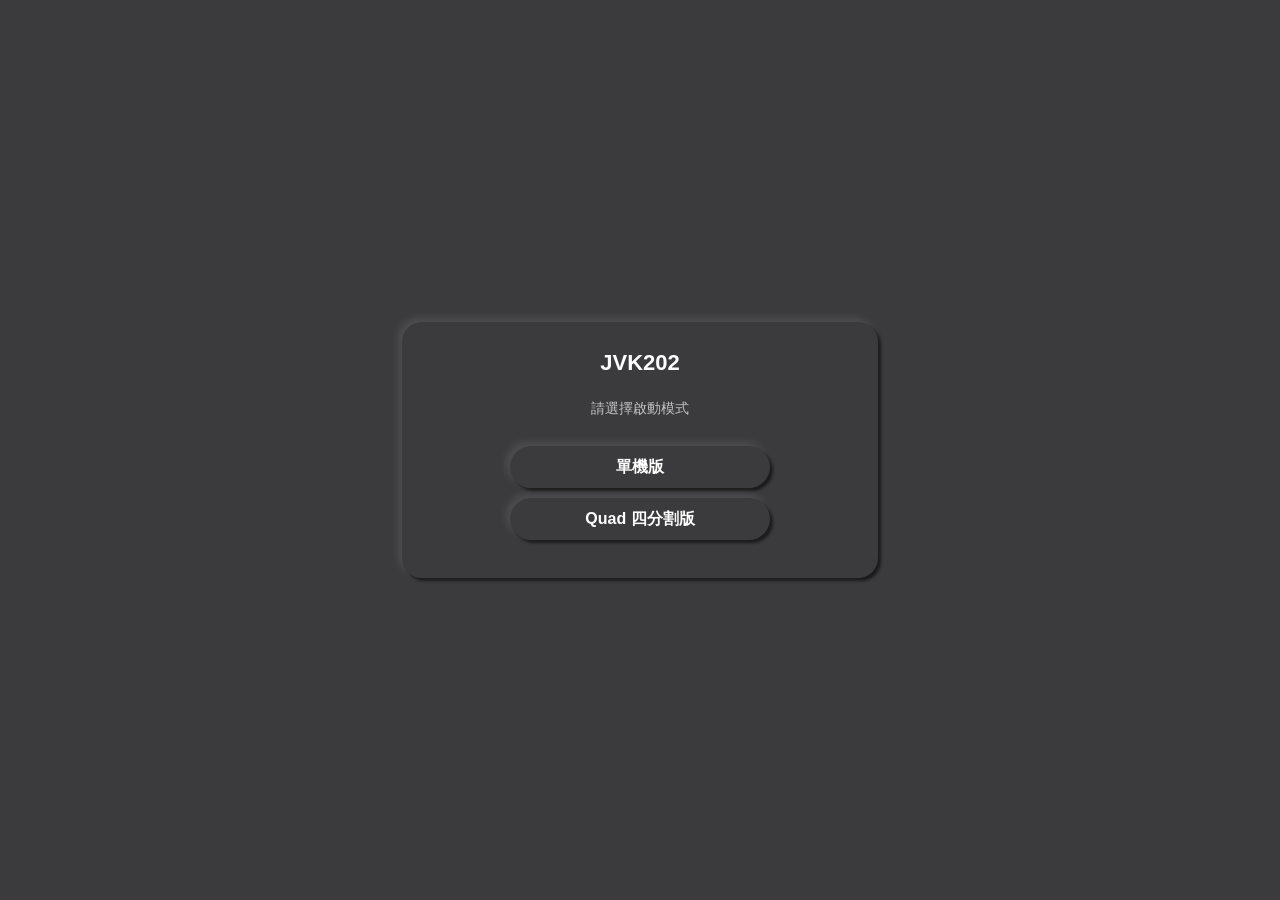
<file: index.html>
<!DOCTYPE html>
<html lang="zh-TW">
<head>
    <meta charset="UTF-8">
    <title>JVK202 Mode Select</title>

    <script src="dictionary.js"></script>
    <script src="settingsStorage.js"></script>
    <script src="commonUi.js"></script>
    <script>
        window.KVIM_UI.applyInitialRootSettings({
            defaultLang: "zh-TW",
            defaultTheme: "dark"
        });
    </script>

    <link rel="stylesheet" href="./common.css">

    <style>
        html, body {
            margin: 0;
            width: 100vw;
            height: 100vh;
            background: var(--bg-color);
            color: var(--text-color);
            font-family: sans-serif;
            overflow: hidden;
        }

        .mode-root {
            width: 100%;
            height: 100%;
            display: flex;
            align-items: center;
            justify-content: center;
        }

        .mode-panel {
            width: 420px;
            padding: 28px;
            border-radius: 20px;
            background: var(--bg-topbar);
            box-shadow:
                -4px -4px 8px var(--title-shadow-hi),
                3px 3px 3px var(--title-shadow-lo);
            text-align: center;
        }

        .mode-title {
            font-size: 22px;
            font-weight: bold;
            margin-bottom: 24px;
        }

        .mode-subtitle {
            font-size: 14px;
            opacity: 0.7;
            margin-bottom: 28px;
        }

        .mode-button {
            width: 260px;
            height: 42px;
            margin: 10px auto;
            display: flex;
            align-items: center;
            justify-content: center;
            border: 0;
            border-radius: 999px;
            background: var(--bg-topbar);
            color: var(--text-color);
            font-size: 16px;
            font-weight: bold;
            cursor: pointer;
            box-shadow:
                -4px -4px 8px var(--title-shadow-hi),
                3px 3px 3px var(--title-shadow-lo);
        }

        .mode-button:hover {
            background: var(--btn-bg-hover);
        }

        .mode-button:active {
            transform: translateY(1px);
        }
    </style>
</head>

<body>
    <div class="mode-root">
        <div class="mode-panel">
            <div class="mode-title">JVK202</div>
            <div class="mode-subtitle" data-i18n="mode.subtitle">請選擇啟動模式</div>

            <button class="mode-button" id="btn-single" data-i18n="mode.single">
                單機版
            </button>

            <button class="mode-button" id="btn-quad" data-i18n="mode.quad">
                Quad 四分割版
            </button>
        </div>
    </div>

    <script>
        window.KVIM_UI.applyI18N(window.KVIM_UI.currentLang, {
            save: false
        });

        window.KVIM_UI.applyTheme(window.KVIM_UI.currentTheme, {
            save: false
        });

        document.getElementById("btn-single").addEventListener("click", async () => {
            if (window.electronSerial)
                await window.electronAppMode.openMode("single");
            else
                window.location.href = "https://chingoliu.github.io/webkvm-quad/index1.html";
        });

        document.getElementById("btn-quad").addEventListener("click", async () => {
            if (window.electronSerial)
                await window.electronAppMode.openMode("quad");
            else
                window.location.href = "https://chingoliu.github.io/webkvm-quad/index4.html";
        });
    </script>
</body>
</html>
</file>
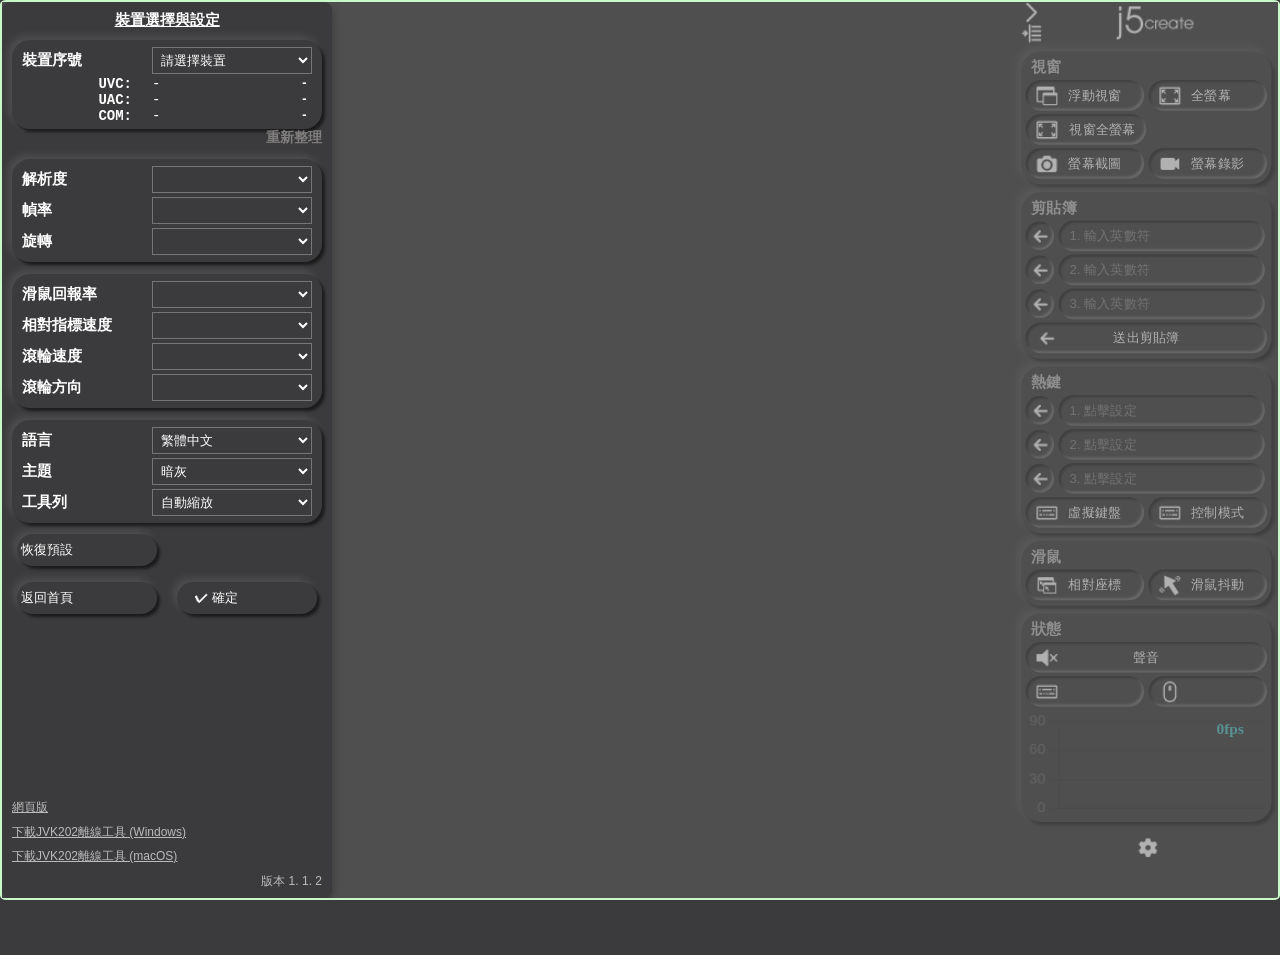
<file: index1.html>
<!DOCTYPE html>
<html>
<head>
    <meta charset="UTF-8">
    <title>j5create Remote Control</title>
    <link rel="icon" type="image/png" href="favicon.png?v=124">
    
    <script src="dictionary.js"></script>
    <script src="settingsStorage.js"></script>
    <script src="commonUi.js"></script>
    <script>
        window.KVIM_UI.applyInitialRootSettings({
            defaultLang: "zh-TW",
            defaultTheme: "dark"
        });
    </script>

    <link rel="stylesheet" href="./common.css">

    <script src="chart.js"></script>
    <script type="module" src="index1.o.js"></script>

    <style>
        /* 1. 所有元素拿掉 focus outline */
        *:focus {
            outline: none !important;
        }

        /* 2. 有些瀏覽器會在 :focus-visible 畫框，一併關掉 */
        *:focus-visible {
            outline: none !important;
        }

        /* 3. Firefox 早期對 button/input 的內部虛線框 */
        button::-moz-focus-inner,
        input::-moz-focus-inner {
            border: 0;
        }

        html {
            background: var(--bg-topbar);
        }

        body {
            background: var(--bg-topbar);
            font-family: sans-serif;
            font-size: 14px; /* 全站文字預設 14px */
            width: 100%;
            height: 100vh;
            margin: 0; /* 關掉瀏覽器預設的 8px 外距 */
            padding: 0; /* 若想保險可以一起歸零 */
            box-sizing: border-box;
            overflow: hidden; /* 禁止出現 scroll bar */
            color: var(--text-color);
        }

            body.fixed-height {
                overflow-y: auto;
            }

        button {
            color: var(--text-color);
        }

        .div-main {
            display: flex;
            height: calc(var(--vh, 1vh) * 100 - 4px);
            border: 2px solid rgb(200,250,200);
            border-radius: 0.5%;
            background: var(--bg-color);
        }

        .top-bar-wrapper {
            display: flex;
            flex-shrink: 0; /* 不要被擠壓 */
            justify-content: flex-end; /* 靠右對齊 */
            width: auto;
            margin-left: 3px;
        }

        .top-bar {
            display: flex;
            align-items: stretch; /* 垂直置中 */
            gap: 1px; /* 按鈕之間留間距 */
            flex-direction: column;
            width: 228px; /* 固定寬度 */
            height: 800px;
            transition: width 0.6s ease; /* 收起/展開有動畫 */
            background: var(--bg-topbar);
            transform-origin: right top; /* 右上角作為縮放基準 */
            overflow: visible;
            padding-left: 6px;
            padding-right: 6px;
        }

            .top-bar.fixed-height {
                margin-right: 10px;
            }

            .top-bar.collapsed {
                width: 100px; /* 收起時只留一個按鈕 */
            }

            .top-bar.hidden {
                width: 0px;
                overflow: hidden;
                padding: 0px;
            }

            .top-bar h2 {
                text-align: center;
                align-items: center;
                align-content: center;
                font-size: 1.6em;
                width: 210px;
                height: 38px;
                transition: width 0.6s ease; /* 收起/展開有動畫 */
                margin: 0px;
                font-family: "Noto Sans TC", "Microsoft JhengHei", Arial, sans-serif;
            }

            .top-bar.collapsed h2 {
                width: 70px; /* 收起狀態 */
                height: 38px;
                overflow: hidden;
                white-space: nowrap;
                text-overflow: ellipsis;
            }

            .top-bar div {
                display: flex;
                width: 220px;
                white-space: nowrap;
                transition: width 0.6s ease; /* 收起/展開有動畫 */
                gap:0px 4px;
            }

            .top-bar button {
                /* 這裡放你要的效果 */
                white-space: nowrap;
                border: 0px solid rgba(0,0,0,0.2);
                padding: 0px;
                cursor: pointer;
                background: var(--bg-topbar);
            }

                .top-bar button:hover {
                    /* background-color: #ffc8a5; */
                }

                .top-bar button:active {
                    /* background-color: #ffa770; /* 顏色更深 */
                    transform: translateY(1px); /* 按下去往下移 */
                    /* box-shadow: inset 0 2px 4px rgba(0,0,0,0.2); /* 壓下去的陰影 */
                }

            .top-bar .small_button {
                display: inline-flex;
                width: 19px;
                white-space: nowrap;
                flex-direction: column;
            }

            .top-bar.collapsed .small_button {
                width: 19px;
            }

            .top-bar .logo_div {
                width: 210px; /* 你要的顯示框大小 */
                align-items: center;
                justify-content: center;
            }

            .top-bar.collapsed .logo_div {
                width: 70px;
            }

            .top-bar .title1-box {
                display: flex;
                flex-direction: column; /* 標題一行、下面一行行排 */
                padding: 2px 4px 2px 4px;
                width: 220px;
                margin-top: 6px;
                border-radius: 18px; /* 圓角大小可調 */
                background: var(--bg-topbar);
                /* 關鍵：兩個「外陰影」，右下暗、左上亮 → 凸起 */
                box-shadow: -4px -4px 8px var(--title-shadow-hi), /* 左上白光 */
                            3px 3px 3px var(--title-shadow-lo); /* 右下陰影 */
                transition: box-shadow 0.15s ease, background 0.15s ease, transform 0.1s ease, width 0.6s ease;
            }

            .top-bar.collapsed .title1-box {
                width: 92px;
            }

            .top-bar .title1 {
                width: 220px;
                height: 24px;
                line-height: 24px;
                text-align: left;
                margin-top: 0px;
                margin-left: 5px;
                color: var(--title-text-color);
                font-weight: bold;
            }

            .top-bar.collapsed .title1 {
                width: 92px; /* 跟 topbar 收起寬度一致 */
                white-space: nowrap;
                overflow: hidden;
                text-overflow: ellipsis;
            }

            .top-bar .fps-chart-wrapper {
                position: relative; /* 讓裡面的 absolute 以這個當座標 */
                width: 220px !important; /* 依 chart 寬高 */
                height: 100px;
            }

            .top-bar .chart1 {
                width: 100% !important;
                height: 100% !important;
                opacity: 1;
                transition: opacity 0.6s ease;
            }

            .top-bar.collapsed .chart1 {
                opacity: 0;
                pointer-events: none;
            }

            .top-bar .span_chartlabel {
                position: absolute;
                top: 6px;
                right: 6px;
                width: 40px;
                height: 24px;
                line-height: 24px;
                display: inline-block;
                align-items: center;
                pointer-events: none;
                transition: transform 0.6s ease;
                color: rgb(75, 192, 192);
                font-family: Consolas;
                font-weight: bold;
            }

            .top-bar.collapsed .span_chartlabel {
                width: 50px; /* 跟 topbar 收起寬度一致 */
                white-space: nowrap;
                overflow: hidden;
                text-overflow: ellipsis;
                transform: translateX(-160px);
            }

        .div_icon {
            width: 19px;
            height: 19px;
            vertical-align: middle;
        }

        /* 送出箭頭按鈕 */
        .sendButton {
            margin: 1px 0px 0px 0px;
            align-items: center;
            justify-content: center;
            border-radius: 999px;
            box-shadow: inset 2px 2px 2px var(--btn-shadow-hi), inset -2px -2px 2px var(--btn-shadow-lo);
            width: 26px;
            height: 26px;
            line-height: 24px;
            text-align: center;
            position: relative; /* 🔸 讓 ::before 能相對定位 */
            overflow: visible; /* 環可以畫在外面一點 */
        }

            /* hover 一樣保留 */
            .sendButton:hover {
                background: var(--btn-bg-hover);
            }

            /* repeat 模式時維持你原本的 active 視覺 */
            .sendButton.active {
                box-shadow: 0 0 0 2px rgba(255, 143, 73, 0.6);
            }

        /* 定義可動畫的角度變數 */
        @property --charge-angle {
            syntax: '<angle>';
            inherits: false;
            initial-value: 0deg;
        }

        /* 外圈「進度環」 */
        .sendButton::before {
            content: "";
            position: absolute;
            inset: -1px; /* 比按鈕大一圈 */
            border-radius: 999px;
            pointer-events: none;
            opacity: 0;
            /* 用 conic-gradient 畫出一段圓環，再用 mask 中空中間 */
            background: conic-gradient( var(--btn-accent, #ff8f49) 0deg var(--charge-angle), transparent var(--charge-angle) 360deg );
            -webkit-mask: radial-gradient( farthest-side, transparent calc(100% - 2px), #000 calc(100% - 1px) );
            mask: radial-gradient( farthest-side, transparent calc(100% - 2px), #000 calc(100% - 1px) );
            transition: opacity 0.15s ease;
        }

        /* 按住 3 秒充能動畫 */
        .sendButton.charging::before {
            opacity: 1;
            animation: hotkey-charge 2s linear forwards;
        }

        /* 充能角度從 0 → 360 度 */
        @keyframes hotkey-charge {
            from {
                --charge-angle: 0deg;
            }

            to {
                --charge-angle: 360deg;
            }
        }

        /* 為了將textbox做成膠囊外觀 */
        .top_div_input {
            display: inline-flex;
            margin: 0px 0px 3px 0px;
            align-items: center;
            justify-content: flex-start;
            gap: 6px;
            width: 188px !important;
            height: 28px !important;
            border-radius: 999px;
            background: var(--bg-topbar);
            box-shadow: inset 2px 2px 2px var(--btn-shadow-hi), inset -2px -2px 2px var(--btn-shadow-lo);
            color: var(--text-color);
            font-size: 12px;
            cursor: pointer;
            transition: box-shadow 0.15s ease, background 0.15s ease, transform 0.1s ease;
        }

            .top_div_input .btn-input {
                width: 140px;
                height: 28px;
                margin-left: 10px;
                border: none;
                background: transparent; /* 用按鈕的底色 */
                outline: none; /* 聚焦時不要藍框 */
                font-size: 12px;
                color: var(--text-color);
                padding: 0; /* 把預設內距拿掉 */
                transition: width 0.6s ease; /* 收起/展開有動畫 */
            }

                /* placeholder 顏色淡一點 */
                .top_div_input .btn-input::placeholder {
                    color: var(--text-color-placeholder);
                }

        .collapsed .top_div_input {
            width: 60px !important;
        }

            .collapsed .top_div_input .btn-input {
                width: 40px;
            }

        /* 動畫按鈕 小 */
        .toggleable-btn {
            display: inline-flex;
            margin: 0px 0px 3px 0px;
            align-items: center;
            justify-content: center;
            gap: 6px;
            width: 110px;
            height: 28px;
            border-radius: 999px;
            border: 1px solid #E3E5F0;
            background: var(--bg-topbar);
            box-shadow: inset 2px 2px 2px var(--btn-shadow-hi), inset -2px -2px 2px var(--btn-shadow-lo);
            color: var(--btn-text-color);
            font-size: 12px;
            cursor: pointer;
            transition: box-shadow 0.15s ease, background 0.15s ease, transform 0.1s ease, width 0.6s ease;
            position: relative; /* 讓圖示用絕對定位 */
        }

            .toggleable-btn.active {
                box-shadow: inset 0 0 0 2px var(--btn-active-border); /* ← 這一層是「1px 邊框」 */
            }

                .toggleable-btn.active:hover {
                    box-shadow: inset 0 0 0 2px var(--btn-active-border); /* ← 這一層是「1px 邊框」 */
                    background: var(--btn-bg-hover); /* 或者換成你想要的 active-hover 顏色 */
                }

            .toggleable-btn:hover {
                background: var(--btn-bg-hover);
            }

            .toggleable-btn .btn-icon {
                position: absolute;
                left: 10px;
                display: flex;
                justify-content: center;
            }

            .toggleable-btn .btn-text {
                flex: none;
                text-align: left;
                transition: transform 0.6s ease, opacity 0.5s ease;
                opacity: 1;
                width: 60px;
                margin-left: 30px;
                white-space: pre-line;
                line-height: 13px;
            }

        .collapsed .toggleable-btn {
            width: 44px;
        }

            .collapsed .toggleable-btn .btn-icon {
                left: 13px;
            }

            .collapsed .toggleable-btn .btn-text {
                transform: scaleX(0);
                opacity: 0;
            }

        /* 特殊處理為了相對座標按鈕 */
        #lockMouse-btn.active:hover {
            box-shadow: inset 0 0 0 2px var(--btn-active-border); /* ← 這一層是「1px 邊框」 */
            background: var(--bg-topbar) !important;
        }

        /* 動畫按鈕 小 無按鈕功能*/
        .toggleable-btnN {
            display: inline-flex;
            margin: 0px 0px 3px 0px;
            align-items: center;
            gap: 6px;
            width: 110px;
            height: 28px;
            border-radius: 999px;
            border: 1px solid #E3E5F0;
            background: var(--bg-topbar);
            box-shadow: inset 2px 2px 2px var(--btn-shadow-hi), inset -2px -2px 2px var(--btn-shadow-lo);
            color: var(--btn-text-color);
            font-size: 12px;
            cursor: pointer;
            transition: box-shadow 0.15s ease, background 0.15s ease, transform 0.1s ease, width 0.6s ease;
            justify-content: space-between; /* 讓 icon 靠左、文字靠右 */
            pointer-events: none; /* 不能點擊 */
            position: relative;
        }

            .toggleable-btnN.active {
                box-shadow: inset 0 0 0 2px var(--btn-active-border); /* ← 這一層是「1px 邊框」 */
            }

            .toggleable-btnN .btn-icon {
                position: absolute;
                left: 10px;
                display: flex;
                justify-content: center;
            }

            .toggleable-btnN .btn-textN {
                flex: none;
                transform: scaleX(1);
                transform-origin: left;
                transition: transform 0.6s ease, opacity 0.5s ease;
                opacity: 1;
                width: 70px;
                margin-left: 30px;
                color: var(--btn-active-border);
            }

                .toggleable-btnN .btn-textN.active {
                    color: var(--btn-active-border);
                    font-weight: bold;
                }

        .collapsed .toggleable-btnN {
            width: 44px;
        }

            .collapsed .toggleable-btnN .btn-icon {
                left: 13px;
            }

            .collapsed .toggleable-btnN .btn-textN {
                transform: scaleX(0);
                opacity: 0;
            }

        /* 動畫按鈕 大 */
        .toggleable-btnB {
            display: inline-flex;
            margin: 0px 0px 3px 0px;
            align-items: center;
            justify-content: center;
            gap: 6px;
            width: 220px;
            height: 28px;
            border-radius: 999px;
            border: 1px solid #E3E5F0;
            background: var(--bg-topbar);
            box-shadow: inset 2px 2px 2px var(--btn-shadow-hi), inset -2px -2px 2px var(--btn-shadow-lo);
            color: var(--btn-text-color);
            font-size: 12px;
            cursor: pointer;
            transition: box-shadow 0.15s ease, background 0.15s ease, transform 0.1s ease, width 0.6s ease;
            position: relative; /* 讓圖示用絕對定位 */
        }

            .toggleable-btnB.active {
                box-shadow: inset 0 0 0 2px var(--btn-active-border); /* ← 這一層是「1px 邊框」 */
            }

                .toggleable-btnB.active:hover {
                    box-shadow: inset 0 0 0 2px var(--btn-active-border); /* ← 這一層是「1px 邊框」 */
                    background: var(--btn-bg-hover); /* 或者換成你想要的 active-hover 顏色 */
                }

            .toggleable-btnB:hover {
                background: var(--btn-bg-hover);
            }

            .toggleable-btnB .btn-icon {
                position: absolute;
                left: 10px;
                display: flex;
                justify-content: center;
            }

            .toggleable-btnB .btn-text {
                flex: none;
                text-align: center;
                transition: transform 0.6s ease, opacity 0.5s ease;
                opacity: 1;
            }

        .collapsed .toggleable-btnB {
            width: 92px;
        }

            .collapsed .toggleable-btnB .btn-icon {
                left: 36px;
            }

            .collapsed .toggleable-btnB .btn-text {
                transform: scaleX(0);
                opacity: 0;
            }

        /* Video */
        .video-parent {
            flex: 1;
            background: var(--bg-color);
            min-width: 0;
        }

        video {
            border: 0px solid black;
            transition: all 0.3s ease;
        }

        /* 全螢幕樣式 */
        .video-wrap {
            position: relative;
            display: inline-block;
            width: 100%;
            height: 100%;
            background: var(--bg-color);
        }

            .video-wrap:fullscreen,
            .video-wrap:-webkit-full-screen {
                margin: 0;
                display: flex;
                position: relative;
                
                background: var(--bg-color);
                align-items: start;
            }

            .video-wrap:fullscreen #stream,
            .video-wrap:-webkit-full-screen #stream {
                position: relative;
                top: 50%;
                left: 50%;
                margin: 0 !important;
                display: block;
                max-width: none;
                max-height: none;
                transform-origin: center center;
                transform: translate(-50%, -50%) rotate(0deg) !important;
            }

            .video-wrap:fullscreen #stream.rot0,
            .video-wrap:-webkit-full-screen #stream.rot0 {
                transform: translate(-50%, -50%) rotate(0deg) !important;
            }

            .video-wrap:fullscreen #stream.rot90,
            .video-wrap:-webkit-full-screen #stream.rot90 {
                transform: translate(-50%, -50%) rotate(90deg) !important;
            }

            .video-wrap:fullscreen #stream.rot180,
            .video-wrap:-webkit-full-screen #stream.rot180 {
                transform: translate(-50%, -50%) rotate(180deg) !important;
            }

            .video-wrap:fullscreen #stream.rot270,
            .video-wrap:-webkit-full-screen #stream.rot270 {
                transform: translate(-50%, -50%) rotate(270deg) !important;
            }

        #stream { 
            transform-origin: top left;
            transform: rotate(0deg) !important;
        }
        
        #stream.rot0 {
            transform-origin: top left;
            transform: rotate(0deg) !important;
        }

        #stream.rot90 {
            transform-origin: top left;
            transform: rotate(90deg) translateY(-100%)!important;
        }

        #stream.rot180 {
            transform-origin: top left;
            transform: rotate(180deg) translate(-100%, -100%)!important;
        }

        #stream.rot270 {
            transform-origin: top left;
            transform: rotate(270deg) translateX(-100%) !important;
        }

        /* 紅點閃爍動畫 */
        .record-dot {
            display: flex;
            width: 10px;
            height: 10px;
            margin-left: 3px;
            border-radius: 50%;
            background-color: red;
            animation: blink 1s infinite;
        }

        @keyframes blink {
            0%, 50%, 100% {
                opacity: 1;
            }

            25%, 75% {
                opacity: 0;
            }
        }

        /* 鍵盤區塊 */
        .keyboard-wrapper {
            position: absolute;
            left: 0;
            top: var(--video-visual-h, 0px);
            transform: translateY(100%);   /* 預設藏在下方 */
            opacity: 0;

            display: flex;
            width: auto;
            height: auto;
            overflow: hidden;
            justify-content: center;
            background: var(--keyboard-bg);
            box-shadow: 0 -4px 10px rgba(0,0,0,0.3);
            border: 2px solid #999;

            transition: transform 0.6s ease, opacity 0.4s ease;
            z-index: 200;
            }

            .keyboard-wrapper.show {
                transform: translateY(0);      /* 滑上來 */
                opacity: 1;
            }

        #virtualKeyboard {
            position: relative; /* 不要用 fixed */
            width: auto; /* 跟隨 video-wrap 寬度 */
            background: var(--keyboard-bg);
            padding: 0px;
            gap: 20px;
            font-family: monospace;
            display: none; /* 預設隱藏 */
            justify-content: flex-start;
            align-items: flex-start;
            transform-origin: center top; /* 從左上角縮放 */
            outline: none;
            margin-top: 3px;
        }

            #virtualKeyboard.show {
                display: flex; /* 顯示 */
            }

        .kb-block {
            display: flex;
            flex-direction: column;
            gap: 4px;
        }

        .kb-numpad {
            justify-content: center;
            flex-direction: row;
            display: flex;
            gap: 4px; /* numpad 左右兩塊之間的距離比較小 */
        }

        .vk-row {
            display: flex;
            gap: 4px;
            justify-content: flex-start;
        }

        .vk-key {
            width: 48px;
            height: 40px;
            line-height: 40px;
            text-align: center;
            border: 1px solid #aaa;
            border-radius: 4px;
            cursor: pointer;
            user-select: none;
            background: var(--bg-topbar);
            -webkit-user-select: none; /* 禁止文字選取 */
            -webkit-touch-callout: none; /* 禁止長按選單 */
        }

            .vk-key.active {
                background: var(--keyboard-bg); /* touch時模擬active效果 */
            }

            .vk-key:active {
                background: var(--keyboard-bg);
            }

        .vk-key--bigger {
            width: 60px;
            height: 35px;
            align-items: center;
            justify-content: center;
            margin-left: 10px;
            font-weight: bold;
            color: green;
        }

        /* 特殊寬度 */
        .tab {
            min-width: 69px;
        }

        .caps {
            min-width: 84px;
        }

        .bslash {
            min-width: 69px;
        }

        .bspace {
            min-width: 90px;
        }

        .alt {
            min-width: 60px;
        }

        .space {
            min-width: 312px;
        }

        .shiftL {
            min-width: 116px;
        }

        .shiftR {
            min-width: 130px;
        }

        .enterL {
            min-width: 108px;
        }

        .num0 {
            min-width: 102px;
        }

        .enterR {
            min-height: 86px;
        }

        /* --- keyboard LEDs --- */
        .kbd-led {
            display: flex;
            align-items: center;
            gap: 2px;
            border-radius: 8px;
            background: var(--bg-topbar);
            border: 1px solid #e5e7eb;
            line-height: 40px;
            padding: 0px 10px;
        }

            .kbd-led .lamp {
                width: 10px;
                height: 10px;
                border-radius: 50%;
                display: inline-block;
                background: #c7cbd1; /* off: 淡灰 */
                box-shadow: inset 0 0 0 1px rgba(0,0,0,.08);
            }

                .kbd-led .lamp.on {
                    background: #1ec97f; /* on: 綠 */
                    box-shadow: 0 0 6px rgba(30,201,127,.6);
                }

            .kbd-led .label {
                font-size: 12px;
                color: #374151;
            }
        
        /* 虛擬遙控器 */
        .remote-wrapper {
            display: flex;
            flex-direction: column;
            gap: 4px;
            padding: 0px;
            background: #000;
            border: 2px solid #999;
            border-radius: 8px;
        }

        .remote-row {
            display: flex;
            justify-content: center;
            gap: 4px;
        }

        .remote-btn {
            width: 48px;
            height: 40px;
            line-height: 40px;
            text-align: center;
            background: var(--bg-topbar);
            border: 1px solid #aaa;
            border-radius: 6px;
            cursor: pointer;
            user-select: none;
        }
            .remote-btn:active {
                background: var(--keyboard-bg);
            }

        /* 懸浮按鈕 */
        .floating-btn {
            position: fixed;
            right: 0px;
            top: 40px;
            width: 40px;
            height: 40px;
            border: none;
            display: none; /* 預設隱藏 */
            justify-content: center;
            align-items: center;
            cursor: grab;
            z-index: 99999;
            user-select: none; /* 拖曳時避免選到文字 */
            background: rgba(0,0,0,0.5);
            opacity: 0.2;
        }

            .floating-btn:active {
                cursor: grabbing;
                background: rgba(0,0,0,0.6);
            }

            .floating-btn:hover {
                opacity: 0.6; /* 滑過去變全不透明 */
            }

            .floating-btn img.div_icon {
                display: block; /* 避免 inline 元素造成小縫隙 */
                pointer-events: none; /* 點擊只算在 button，不會打到 img */
            }

        /* 設定頁 */
        .serial-setting-modal {
            display: none;
            position: fixed;
            z-index: 1000;
            left: 2px;
            top: 2px;
            width: calc(100% - 4px);
            height: calc(100% - 4px);
            background: var(--modal-alpha-bg);
            overflow-x: auto;
            overflow-y: auto;
        }

        .serial-setting-content {
            background: var(--bg-topbar);
            border-radius: 8px;
            box-shadow: 0 4px 10px rgba(0,0,0,0.3);
            text-align: center;
            width: auto;
            padding: 0px 10px 0px 10px;
            box-sizing: border-box;
            overflow-x: auto;
            overflow-y: auto;
            display: flex;
            flex-direction: column;
            min-width: 330px;
        }
            .serial-setting-content h3 {
                text-align: center; /* 標題繼續置中 */
                margin-top: 10px;
                margin-bottom: 0px;
                font-size: 15px !important;
                text-decoration: underline;
                height: 16px;
                display: flex;
                align-items: center;
                justify-content: center;
            }

            .serial-setting-content button {
                display: inline-flex;
                flex-direction: column; /* 標題一行、下面一行行排 */
                padding: 2px 4px 2px 4px;
                width: 140px;
                height: 32px;
                justify-content: center;
                margin-top: 6px;
                border-radius: 18px; /* 圓角大小可調 */
                border: 0px;
                background: var(--bg-topbar);
                box-shadow: -4px -4px 8px var(--title-shadow-hi), 3px 3px 3px var(--title-shadow-lo);
                cursor: pointer;
                color: var(--text-color);
            }
                .serial-setting-content button:active {
                    /* background-color: #ffa770; /* 顏色更深 */
                    transform: translateY(1px); /* 按下去往下移 */
                    /* box-shadow: inset 0 2px 4px rgba(0,0,0,0.2); /* 壓下去的陰影 */
                }

            .serial-setting-content .setting-box {
                display: flex;
                flex-direction: column; /* 標題一行、下面一行行排 */
                padding: 5px 10px 5px 10px;
                width: auto;
                margin-top: 12px;
                border-radius: 18px; /* 圓角大小可調 */
                background: var(--bg-topbar);
                box-shadow: -4px -4px 8px var(--title-shadow-hi), 3px 3px 3px var(--title-shadow-lo);
                transition: box-shadow 0.15s ease, background 0.15s ease, transform 0.1s ease, width 0.6s ease;
            }

            .serial-setting-content .serial-row {
                display: grid;
                grid-template-columns: max-content 180px;
                justify-content: space-between;
                align-items: center;
                margin: 2px 0;
            }

            .serial-setting-content .text-serial-row {
                display: grid;
                grid-template-columns: max-content 160px;
                justify-content: right;
                align-items: center;
                margin: 0px 0;
                font-family: Consolas, "Courier New", monospace;
            }

            .serial-setting-content .serial-label {
                font-size: 15px !important;
                min-width: max-content;
                text-align: left;
                font-weight: bold;
            }

            .serial-setting-content .serial-input {
                flex-grow: 1;
                text-align: right;
            }

            .serial-setting-content select {
                width: 160px;
                background: var(--bg-topbar);
                color: var(--text-color);
                padding: 4px;
            }

            .serial-setting-content .serial-input-left {
                flex-grow: 1;
                text-align: left;
            }

        .serial-state {
            margin-right: 4px;
        }

        .device-status-label {
            min-width: max-content;
            padding-right: 20px;
            text-align: right;
            font-weight: bold;
            font-size: 14px !important;
        }
        
        .device-status-name {
            width: 124px;
            display: block;
            min-width: 0;
            text-align: left;
            line-height: 14px;
            overflow: hidden;
            text-overflow: ellipsis;
            white-space: nowrap;
        }

        .device-status-state {
            width: 30px;
            display: block;
            justify-self: end;
            text-align: right;
            line-height: 14px;
            font-weight: bold;
            white-space: nowrap;
            font-size: 12px !important;
        }

        .device-status-state.ok {
            color: #22c55e;
        }

        .device-status-state.fail {
            color: #ef4444;
        }

        .device-status-auth {
            display: block;
            color: #ff8f49;
            cursor: pointer;
            font-weight: bold;
            text-decoration: underline;
            text-align: right;
            line-height: 14px;
            font-size: 12px !important;
        }

        .serial-setting-content button.refresh-button {
            border: 0;
            background: transparent;
            box-shadow: none;
            padding: 0px;
            height: 20px;
            color: #807e7d;
            font-size: 14px;
            font-weight: bold;
            cursor: pointer;
            white-space: nowrap;
            margin: 0px;
            width: auto;
            align-self: flex-end;
        }

        .serial-setting-content button.refresh-button:hover {
            opacity: 0.85;
        }

        .serial-setting-content button.refresh-button:active {
            transform: translateY(1px);
        }

        /* === Hotkey Recording Modal === */
        .hotkey-mask {
            position: absolute;
            top: 2px;
            left: 2px;
            width: 100%;
            height: 500px;
            background: rgba(0,0,0,0.7);
            display: none;
            justify-content: center;
            align-items: center;
            z-index: 8000; /* 高於 video, 低於 keyboard */
        }

            .hotkey-mask.show {
                display: flex;
            }

        .hotkey-mask-text {
            color: #FF0000;
            font-size: 32px;
            font-weight: bold;
            text-shadow: 0 0 8px rgba(0,0,0,0.5);
        }

        .hotkey-mask2 {
            position: absolute;
            bottom: 2px;
            right: 2px;
            width: 100px;
            height: 100px;
            background: rgba(0,0,0,0.7);
            display: none;
            justify-content: center;
            align-items: center;
            z-index: 8000; /* 高於 video, 低於 keyboard */
        }

            .hotkey-mask2.show {
                display: flex;
            }
    </style>
</head>

<body>
    <div id="id_div_main" class="div-main">
        <div id="id_div_videoP" class="video-parent">
            <div id="videoBox" class="video-wrap">
                <audio id="id_audio" autoplay muted></audio>
                <video id="stream" style="margin-top: 0; display: block; transform: none; filter: none;" tabindex="0" autoplay playsinline>Your browser doesn't support video</video>
                <!-- 虛擬鍵盤 UI -->
                <div class="keyboard-wrapper">
                    <div id="virtualKeyboard" tabindex="0">
                        <!-- 主鍵區 -->
                        <div class="kb-block">
                            <div class="vk-row">
                                <div class="vk-key" data-code="Escape">Esc</div>
                                <div style="margin-left:48px"></div>
                                <div class="vk-key" data-code="F1">F1</div>
                                <div class="vk-key" data-code="F2">F2</div>
                                <div class="vk-key" data-code="F3">F3</div>
                                <div class="vk-key" data-code="F4">F4</div>
                                <div style="margin-left:18px"></div>
                                <div class="vk-key" data-code="F5">F5</div>
                                <div class="vk-key" data-code="F6">F6</div>
                                <div class="vk-key" data-code="F7">F7</div>
                                <div class="vk-key" data-code="F8">F8</div>
                                <div style="margin-left:18px"></div>
                                <div class="vk-key" data-code="F9">F9</div>
                                <div class="vk-key" data-code="F10">F10</div>
                                <div class="vk-key" data-code="F11">F11</div>
                                <div class="vk-key" data-code="F12">F12</div>
                            </div>
                            <div class="vk-row">
                                <div class="vk-key" data-code="Backquote">~</div>
                                <div class="vk-key" data-code="Digit1">1</div>
                                <div class="vk-key" data-code="Digit2">2</div>
                                <div class="vk-key" data-code="Digit3">3</div>
                                <div class="vk-key" data-code="Digit4">4</div>
                                <div class="vk-key" data-code="Digit5">5</div>
                                <div class="vk-key" data-code="Digit6">6</div>
                                <div class="vk-key" data-code="Digit7">7</div>
                                <div class="vk-key" data-code="Digit8">8</div>
                                <div class="vk-key" data-code="Digit9">9</div>
                                <div class="vk-key" data-code="Digit0">0</div>
                                <div class="vk-key" data-code="Minus">-</div>
                                <div class="vk-key" data-code="Equal">=</div>
                                <div class="vk-key bspace" data-code="Backspace">Backspace</div>
                            </div>
                            <div class="vk-row">
                                <div class="vk-key tab" data-code="Tab">Tab</div>
                                <div class="vk-key" data-code="KeyQ">Q</div>
                                <div class="vk-key" data-code="KeyW">W</div>
                                <div class="vk-key" data-code="KeyE">E</div>
                                <div class="vk-key" data-code="KeyR">R</div>
                                <div class="vk-key" data-code="KeyT">T</div>
                                <div class="vk-key" data-code="KeyY">Y</div>
                                <div class="vk-key" data-code="KeyU">U</div>
                                <div class="vk-key" data-code="KeyI">I</div>
                                <div class="vk-key" data-code="KeyO">O</div>
                                <div class="vk-key" data-code="KeyP">P</div>
                                <div class="vk-key" data-code="BracketLeft">[</div>
                                <div class="vk-key" data-code="BracketRight">]</div>
                                <div class="vk-key bslash" data-code="Backslash">\</div>
                            </div>
                            <div class="vk-row">
                                <div class="vk-key caps" data-code="CapsLock">Caps</div>
                                <div class="vk-key" data-code="KeyA">A</div>
                                <div class="vk-key" data-code="KeyS">S</div>
                                <div class="vk-key" data-code="KeyD">D</div>
                                <div class="vk-key" data-code="KeyF">F</div>
                                <div class="vk-key" data-code="KeyG">G</div>
                                <div class="vk-key" data-code="KeyH">H</div>
                                <div class="vk-key" data-code="KeyJ">J</div>
                                <div class="vk-key" data-code="KeyK">K</div>
                                <div class="vk-key" data-code="KeyL">L</div>
                                <div class="vk-key" data-code="Semicolon">;</div>
                                <div class="vk-key" data-code="Quote">'</div>
                                <div class="vk-key enterL" data-code="Enter">Enter</div>
                            </div>
                            <div class="vk-row">
                                <div class="vk-key shiftL" data-code="ShiftLeft">Shift</div>
                                <div class="vk-key" data-code="KeyZ">Z</div>
                                <div class="vk-key" data-code="KeyX">X</div>
                                <div class="vk-key" data-code="KeyC">C</div>
                                <div class="vk-key" data-code="KeyV">V</div>
                                <div class="vk-key" data-code="KeyB">B</div>
                                <div class="vk-key" data-code="KeyN">N</div>
                                <div class="vk-key" data-code="KeyM">M</div>
                                <div class="vk-key" data-code="Comma">,</div>
                                <div class="vk-key" data-code="Period">.</div>
                                <div class="vk-key" data-code="Slash">/</div>
                                <div class="vk-key shiftR" data-code="ShiftRight">Shift</div>
                            </div>
                            <div class="vk-row">
                                <div class="vk-key tab" data-code="ControlLeft">Ctrl</div>
                                <div class="vk-key alt" data-code="MetaLeft">Win</div>
                                <div class="vk-key alt" data-code="AltLeft">Alt</div>
                                <div class="vk-key space" data-code="Space">Space</div>
                                <div class="vk-key alt" data-code="AltRight">Alt</div>
                                <div class="vk-key alt" data-code="MetaRight">Win</div>
                                <div class="vk-key alt" data-code="ContextMenu">Menu</div>
                                <div class="vk-key tab" data-code="ControlRight">Ctrl</div>
                            </div>
                        </div>

                        <!-- 編輯鍵 + 方向鍵 -->
                        <div class="kb-block">
                            <div class="vk-row">
                                <div class="vk-key" data-code="PrintScreen">PrtSc</div>
                                <div class="vk-key" data-code="ScrollLock">ScrLk</div>
                                <div class="vk-key" data-code="Pause">Pause</div>
                            </div>
                            <div class="vk-row">
                                <div class="vk-key" data-code="Insert">Ins</div>
                                <div class="vk-key" data-code="Home">Home</div>
                                <div class="vk-key" data-code="PageUp">PgUp</div>
                            </div>
                            <div class="vk-row">
                                <div class="vk-key" data-code="Delete">Del</div>
                                <div class="vk-key" data-code="End">End</div>
                                <div class="vk-key" data-code="PageDown">PgDn</div>
                            </div>
                            <div class="vk-row">
                                <div class="vk-key" style="visibility:hidden">x</div>
                            </div>
                            <div class="vk-row">
                                <div class="vk-key" style="visibility:hidden">x</div>
                                <div class="vk-key" data-code="ArrowUp">↑</div>
                                <div class="vk-key" style="visibility:hidden">x</div>
                            </div>
                            <div class="vk-row">
                                <div class="vk-key" data-code="ArrowLeft">←</div>
                                <div class="vk-key" data-code="ArrowDown">↓</div>
                                <div class="vk-key" data-code="ArrowRight">→</div>
                            </div>
                        </div>

                        <!-- 數字小鍵盤 -->
                        <div class="kb-block">
                            <!-- 左半 numpad -->
                            <div class="kb-numpad">
                                <!-- 上半：LED 區 -->
                                <div class="kbd-led"><span class="lamp" id="led-num"></span>Num</div>
                                <div class="kbd-led"><span class="lamp" id="led-caps"></span>Caps</div>
                                <div class="kbd-led"><span class="lamp" id="led-scroll"></span>Scroll</div>
                            </div>

                            <div class="kb-numpad">
                                <div class="kb-block">
                                    <div class="vk-row">
                                        <div class="vk-key" data-code="NumLock">Num</div>
                                        <div class="vk-key" data-code="NumpadDivide">/</div>
                                        <div class="vk-key" data-code="NumpadMultiply">*</div>
                                    </div>
                                    <div class="vk-row">
                                        <div class="vk-key" data-code="Numpad7">7</div>
                                        <div class="vk-key" data-code="Numpad8">8</div>
                                        <div class="vk-key" data-code="Numpad9">9</div>
                                    </div>
                                    <div class="vk-row">
                                        <div class="vk-key" data-code="Numpad4">4</div>
                                        <div class="vk-key" data-code="Numpad5">5</div>
                                        <div class="vk-key" data-code="Numpad6">6</div>
                                    </div>
                                    <div class="vk-row">
                                        <div class="vk-key" data-code="Numpad1">1</div>
                                        <div class="vk-key" data-code="Numpad2">2</div>
                                        <div class="vk-key" data-code="Numpad3">3</div>
                                    </div>
                                    <div class="vk-row">
                                        <div class="vk-key num0" data-code="Numpad0">0</div>
                                        <div class="vk-key" data-code="NumpadDecimal">.</div>
                                    </div>
                                </div>

                                <div class="kb-block">
                                    <div class="vk-row">
                                        <div class="vk-key" data-code="NumpadSubtract">-</div>
                                    </div>
                                    <div class="vk-row">
                                        <div class="vk-key enterR" data-code="NumpadAdd">+</div>
                                    </div>
                                    <div class="vk-row">
                                        <div class="vk-key enterR" data-code="NumpadEnter">Enter</div>
                                    </div>
                                </div>
                            </div>
                        </div>

                        <div id="virtualRemote" class="remote-wrapper">
                            <div class="remote-row">
                                <div class="remote-btn" data-usage="0x30"><img data-icon-light="icon/remote_power_light.png" data-icon-dark="icon/remote_power_dark.png" alt="remote_power" class="div_icon" ></div>
                                <div class="vk-key" data-code="ArrowUp"><img data-icon-light="icon/remote_up_light.png" data-icon-dark="icon/remote_up_dark.png" alt="remote_up" class="div_icon"></div>
                                <div class="remote-btn" data-usage="0x1B6"></div>
                            </div>
                            <div class="remote-row">
                                <div class="vk-key" data-code="ArrowLeft"><img data-icon-light="icon/remote_left_light.png" data-icon-dark="icon/remote_left_dark.png" alt="remote_left" class="div_icon"></div>
                                <div class="vk-key" data-code="Enter"><img data-icon-light="icon/remote_enter_light.png" data-icon-dark="icon/remote_enter_dark.png" alt="remote_enter" class="div_icon"></div>
                                <div class="vk-key" data-code="ArrowRight"><img data-icon-light="icon/remote_right_light.png" data-icon-dark="icon/remote_right_dark.png" alt="remote_right" class="div_icon"></div>
                            </div>
                            <div class="remote-row">
                                <div class="remote-btn" data-usage="0x0008"><img data-icon-light="icon/remote_home_light.png" data-icon-dark="icon/remote_home_dark.png" alt="remote_home" class="div_icon"></div>
                                <div class="vk-key" data-code="ArrowDown"><img data-icon-light="icon/remote_down_light.png" data-icon-dark="icon/remote_down_dark.png" alt="remote_down" class="div_icon"></div>
                                <div class="remote-btn" data-usage="0x0010"><img data-icon-light="icon/remote_back_light.png" data-icon-dark="icon/remote_back_dark.png" alt="remote_back" class="div_icon"></div>
                            </div>
                            <div class="remote-row">
                                <div class="vk-key" style="visibility:hidden">x</div>
                            </div>
                            <div class="remote-row">
                                <div class="remote-btn" data-usage="0x2000"><img data-icon-light="icon/remote_previous_light.png" data-icon-dark="icon/remote_previous_dark.png" alt="remote_previous" class="div_icon"></div>
                                <div class="remote-btn" data-usage="0x0800"><img data-icon-light="icon/remote_play_light.png" data-icon-dark="icon/remote_play_dark.png" alt="remote_play" class="div_icon"></div>
                                <div class="remote-btn" data-usage="0x1000"><img data-icon-light="icon/remote_next_light.png" data-icon-dark="icon/remote_next_dark.png" alt="remote_next" class="div_icon"></div>
                            </div>
                            <div class="remote-row">
                                <div class="remote-btn" data-usage="0x0200"><img data-icon-light="icon/remote_volumeDown_light.png" data-icon-dark="icon/remote_volumeDown_dark.png" alt="remote_volumeDown" class="div_icon"></div>
                                <div class="remote-btn" data-usage="0x0400"><img data-icon-light="icon/remote_volumeMute_light.png" data-icon-dark="icon/remote_volumeMute_dark.png" alt="remote_volumeMute" class="div_icon"></div>
                                <div class="remote-btn" data-usage="0x0100"><img data-icon-light="icon/remote_volumeUp_light.png" data-icon-dark="icon/remote_volumeUp_dark.png" alt="remote_volumeUp" class="div_icon"></div>
                            </div>
                        </div>

                        <div id="id_div_hotkeyBlock" class="kb-block">
                            <div class="vk-row">
                                <div class="vk-key" style="visibility:hidden">x</div>
                            </div>
                            <div class="vk-row">
                                <div class="vk-key" style="visibility:hidden">x</div>
                            </div>
                            <div class="vk-row">
                                <div class="vk-key" style="visibility:hidden">x</div>
                            </div>
                            <div class="vk-row">
                                <div class="vk-key" style="visibility:hidden">x</div>
                            </div>
                            <div class="vk-row">
                                <div class="vk-key" style="visibility:hidden">x</div>
                            </div>
                            <div class="vk-row" style="width: 162px; justify-content: right;">
                                <button id="hotkeyCancelBtn" class="vk-key--bigger" data-code="" data-i18n="vkeyboard.cancel">取消</button>
                                <button id="hotkeyConfirmBtn" class="vk-key--bigger" data-code="" data-i18n="vkeyboard.save">儲存</button>
                            </div>
                        </div>
                    </div>
                    <!-- 虛擬鍵盤 UI end-->
                </div>
            </div>
        </div>

        <div class="top-bar-wrapper">
            <div id="t-b" class="top-bar">
                <!-- ==========LOGO========== -->
                <div>
                    <div class="small_button">
                        <button id="id_button_hideTopbar">
                            <span class="btn-icon"><img data-icon-light="icon/topbar_off_light.png" data-icon-dark="icon/topbar_off_dark.png" alt="hide" class="div_icon"></span>
                        </button>
                        <button id="toggleTopbarBtn">
                            <span class="btn-icon"><img id="topbar_icon" src="icon/topbar.png" alt="collapsed" class="div_icon"></span>
                        </button>
                    </div>

                    <div class="logo_div">
                        <img style="width:70px;height:30px;" data-icon-light="icon/logo_light.png" data-icon-dark="icon/logo_dark.png" alt="logo" class="div_icon">
                    </div>
                </div>

                <!-- ==========視窗========== -->
                <div class="title1-box">
                    <div class="title1" data-i18n="window.title">視窗</div>
                    
                    <div>
                        <button id="pip-button" class="toggleable-btn">
                            <span class="btn-icon"><img data-icon-light="icon/pip_light.png" data-icon-dark="icon/pip_dark.png" alt="pip" class="div_icon"></span>
                            <span class="btn-text" data-i18n="window.pip">浮動視窗</span>
                        </button>
                        <button id="fullscreen-btn" class="toggleable-btn">
                            <span class="btn-icon"><img data-icon-light="icon/fullscreen_light.png" data-icon-dark="icon/fullscreen_dark.png" alt="fullscreen" class="div_icon"></span>
                            <span class="btn-text" data-i18n="window.fullscreen">全螢幕</span>
                        </button>
                    </div>

                    <div>
                        <button id="quad-frame-max-btn" class="toggleable-btn" style="display:none;">
                            <span class="btn-icon">
                                <img data-icon-light="icon/fullscreen_light.png"
                                    data-icon-dark="icon/fullscreen_dark.png"
                                    alt="quad-max"
                                    class="div_icon">
                            </span>
                            <span class="btn-text" data-i18n="window.quadMax">滿版</span>
                        </button>

                        <button id="app-fullscreen-btn" class="toggleable-btn">
                            <span class="btn-icon">
                                <img data-icon-light="icon/fullscreen_light.png"
                                    data-icon-dark="icon/fullscreen_dark.png"
                                    alt="app-fullscreen"
                                    class="div_icon">
                            </span>
                            <span class="btn-text" data-i18n="window.appFullscreen">視窗全螢幕</span>
                        </button>
                    </div>

                    <div>
                        <button id="snapshot-btn" class="toggleable-btn">
                            <span class="btn-icon"><img data-icon-light="icon/snapshot_light.png" data-icon-dark="icon/snapshot_dark.png" alt="snapshot" class="div_icon"></span>
                            <span class="btn-text" data-i18n="window.snapshot">螢幕截圖</span>
                        </button>
                        <button id="record-btn" class="toggleable-btn">
                            <span class="btn-icon" id="id_span_record_icon"><img data-icon-light="icon/record_light.png" data-icon-dark="icon/record_dark.png" alt="record" class="div_icon"></span>
                            <span class="btn-text" data-i18n="window.record">螢幕錄影</span>
                        </button>
                    </div>
                </div>

                <!-- ==========剪貼簿========== -->
                <div class="title1-box">
                    <div class="title1" data-i18n="clipboard.title">剪貼簿</div>

                    <div>
                        <button class="sendButton" id="sendKeyboardBtn1"><img data-icon-light="icon/enter_light.png" data-icon-dark="icon/enter_dark.png" alt="enter" class="div_icon"></button>
                        <div class="top_div_input">
                            <input type="text" class="btn-input" id="id_text_clipboard1" data-i18n="clipboard1.placeholder" data-i18n-attr="placeholder" placeholder="1. 輸入英數符">
                        </div>
                    </div>

                    <div>
                        <button class="sendButton" id="sendKeyboardBtn2"><img data-icon-light="icon/enter_light.png" data-icon-dark="icon/enter_dark.png" alt="enter" class="div_icon"></button>
                        <div class="top_div_input">
                            <input type="text" class="btn-input" id="id_text_clipboard2" data-i18n="clipboard2.placeholder" data-i18n-attr="placeholder" placeholder="2. 輸入英數符">
                        </div>
                    </div>

                    <div>
                        <button class="sendButton" id="sendKeyboardBtn3"><img data-icon-light="icon/enter_light.png" data-icon-dark="icon/enter_dark.png" alt="enter" class="div_icon"></button>
                        <div class="top_div_input">
                            <input type="text" class="btn-input" id="id_text_clipboard3" data-i18n="clipboard3.placeholder" data-i18n-attr="placeholder" placeholder="3. 輸入英數符">
                        </div>
                    </div>

                    <button id="sendClipboardBtn" class="toggleable-btnB">
                        <span class="btn-icon"><img data-icon-light="icon/enter_light.png" data-icon-dark="icon/enter_dark.png" alt="enter" class="div_icon"></span>
                        <span class="btn-text" data-i18n="clipboard.sendclipboard">送出剪貼簿</span>
                    </button>
                </div>

                <!-- ==========熱鍵========== -->
                <div class="title1-box">
                    <div class="title1" data-i18n="hotkey.title">熱鍵</div>

                    <div>
                        <button class="sendButton" id="id_btn_sendHotkey1"><img data-icon-light="icon/enter_light.png" data-icon-dark="icon/enter_dark.png" alt="enter" class="div_icon"></button>
                        <div class="top_div_input">
                            <input type="text" class="btn-input" id="id_text_sendHotkey1" data-i18n="hotkey1.placeholder" data-i18n-attr="placeholder" placeholder="1. 點擊設定" readonly>
                        </div>
                    </div>

                    <div>
                        <button class="sendButton" id="id_btn_sendHotkey2"><img data-icon-light="icon/enter_light.png" data-icon-dark="icon/enter_dark.png" alt="enter" class="div_icon"></button>
                        <div class="top_div_input">
                            <input type="text" class="btn-input" id="id_text_sendHotkey2" data-i18n="hotkey2.placeholder" data-i18n-attr="placeholder" placeholder="2. 點擊設定" readonly>
                        </div>
                    </div>

                    <div>
                        <button class="sendButton" id="id_btn_sendHotkey3"><img data-icon-light="icon/enter_light.png" data-icon-dark="icon/enter_dark.png" alt="enter" class="div_icon"></button>
                        <div class="top_div_input">
                            <input type="text" class="btn-input" id="id_text_sendHotkey3" data-i18n="hotkey3.placeholder" data-i18n-attr="placeholder" placeholder="3. 點擊設定" readonly>
                        </div>
                    </div>

                    <div>
                        <button id="toggleKeyboardBtn" class="toggleable-btn">
                            <span class="btn-icon"><img data-icon-light="icon/keyboard_off_light.png" data-icon-dark="icon/keyboard_off_dark.png" alt="keyboard" class="div_icon"></span>
                            <span class="btn-text" data-i18n="hotkey.vkeyboard">虛擬鍵盤</span>
                        </button>
                        <button id="toggleControlModeBtn" class="toggleable-btn">
                            <span class="btn-icon"><img data-icon-light="icon/keyboard_off_light.png" data-icon-dark="icon/keyboard_off_dark.png" alt="keyboard" class="div_icon"></span>
                            <span class="btn-text" data-i18n="hotkey.vcontrolmode">控制模式</span>
                        </button>
                    </div>
                </div>

                <!-- ==========滑鼠========== -->
                <div class="title1-box">
                    <div class="title1" data-i18n="mouse.title">滑鼠</div>

                    <div>
                        <button id="lockMouse-btn" class="toggleable-btn">
                            <span class="btn-icon"><img data-icon-light="icon/relative_light.png" data-icon-dark="icon/relative_dark.png" alt="relative" class="div_icon"></span>
                            <span class="btn-text" data-i18n="mouse.relative">相對座標</span>
                        </button>
                        <button id="autoMouse-btn" class="toggleable-btn">
                            <span class="btn-icon"><img data-icon-light="icon/jitter_light.png" data-icon-dark="icon/jitter_dark.png" alt="jitter" class="div_icon"></span>
                            <span class="btn-text" data-i18n="mouse.jitter">滑鼠抖動</span>
                        </button>
                    </div>
                </div>

                <!-- ==========連線資訊========== -->
                <div class="title1-box">
                    <div class="title1" data-i18n="status.title">狀態</div>

                    <button class="toggleable-btnB" id="id_button_mute">
                        <span class="btn-icon" id="id_span_mute"><img id="mute_icon" alt="mute" class="div_icon switch"></span>
                        <span class="btn-text" data-i18n="status.sound">聲音</span>
                    </button>

                    <div>
                        <button id="id_button_keyboard_status" class="toggleable-btnN" disabled>
                            <span class="btn-icon" id="id_span_keyboard_icon"><img src="icon/keyboard_dark.png" alt="keyboard" class="div_icon"></span>
                            <span class="btn-textN" id="id_span_keyboard_status"></span>
                        </button>
                        <button id="id_button_mouse_status" class="toggleable-btnN">
                            <span class="btn-icon" id="id_span_mouse_icon"><img src="icon/mouse_dark.png" alt="mouse" class="div_icon"></span>
                            <span class="btn-textN" id="id_span_mouse_status"></span>
                        </button>
                    </div>

                    <div>
                        <div class="fps-chart-wrapper">
                            <canvas class="chart1" id="id_chart_fpsRender"></canvas>
                            <span id="id_span_fps" class="span_chartlabel">0fps</span>
                        </div>
                    </div>
                </div>

                <!-- ==========設定========== -->
                <div class="title1" style="justify-content: center; margin-top: 10px; ">
                    <button id="openSettingsBtn">
                        <span class="btn-icon"><img data-icon-light="icon/settings_light.png" data-icon-dark="icon/settings_dark.png" alt="settings" class="div_icon"></span>
                    </button>
                </div>

                <div id="slotLabel" class="title1" style="justify-content: center; margin-top: 2px;"></div>
            </div>
        </div>

        <div id="hotkey-video-mask" class="hotkey-mask">
            <div class="hotkey-mask-text" data-i18n="hotkey.hint">🎹 錄製熱鍵中…</div>
        </div>
        <div id="hotkey-video-mask2" class="hotkey-mask2">
            
        </div>

        <button id="id_button_showTopbar" class="floating-btn"><img data-icon-light="icon/topbar_on_light.png" data-icon-dark="icon/topbar_on_dark.png" alt="show" class="div_icon"></button>
    </div>

    <!-- 序列埠選擇頁面（進入網頁一定會先看到） -->
    <div id="serial-modal" class="serial-setting-modal" tabindex="0">
        <div class="serial-setting-content">
            <h3 data-i18n="setting.title">裝置選擇與設定</h3>

            <!-- COM -->
            <div class="setting-box">
                <div class="serial-row">
                    <div class="serial-label" data-i18n="setting.deviceSelect">裝置</div>
                    <div class="serial-input">
                        <select id="selDevice"></select>
                    </div>
                </div>

                <div class="text-serial-row">
                    <div class="device-status-label">UVC:</div>
                    <div style="display:flex;">
                        <div class="serial-input">
                            <span id="id_status_uvc_name" class="device-status-name">-</span>
                        </div>
                        <div class="serial-state">
                            <span id="id_status_uvc_state" class="device-status-state">-</span>
                        </div>
                    </div>
                </div>

                <div class="text-serial-row">
                    <div class="device-status-label">UAC:</div>
                    <div style="display:flex;">
                        <div class="serial-input">
                            <span id="id_status_uac_name" class="device-status-name">-</span>
                        </div>
                        <div class="serial-state">
                            <span id="id_status_uac_state" class="device-status-state">-</span>
                        </div>
                    </div>
                </div>

                <div class="text-serial-row">
                    <div class="device-status-label">COM:</div>
                    <div style="display:flex;">
                        <div class="serial-input">
                            <span id="id_status_com_name" class="device-status-name">-</span>
                        </div>
                        <div class="serial-state">
                            <span id="id_status_com_state" class="device-status-state">-</span>
                        </div>
                    </div>
                </div>

                <div class="text-serial-row">
                    <div></div>
                    <div class="serial-state">
                        <span id="id_status_com_state2" class="device-status-auth" data-i18n="device.auth" style="display:none;"></span>
                    </div>
                </div>

                <div class="serial-row" style="display:none;">
                    <div class="serial-input-left">
                        <button id="btn-choose-port" data-i18n="setting.comSelect">選擇 COM 裝置</button>
                    </div>
                    <div class="serial-input">
                        <p id="serial-status" style="margin:0;"></p>
                    </div>
                </div>
            </div>

            <button id="btn-refresh-devices" class="refresh-button" data-i18n="setting.refresh">重新整理</button>

            <!-- UVC -->
            <div class="setting-box">
                <div class="serial-row" style="display:none;">
                    <div class="serial-label" data-i18n="setting.videoSource">影像來源</div>
                    <div class="serial-input">
                        <select id="selCam"></select>
                    </div>
                </div>

                <div class="serial-row">
                    <div class="serial-label" data-i18n="setting.resolution">解析度</div>
                    <div class="serial-input">
                        <select id="selResolution"></select>
                    </div>
                </div>

                <div class="serial-row">
                    <div class="serial-label" data-i18n="setting.framerate">幀率</div>
                    <div class="serial-input">
                        <select id="selFramerate"></select>
                    </div>
                </div>

                <div class="serial-row">
                    <div class="serial-label" data-i18n="setting.rotate">旋轉</div>
                    <div class="serial-input">
                        <select id="selRotate"></select>
                    </div>
                </div>
            </div>

            <!-- UAC -->
            <div class="setting-box" style="display:none;">
                <div class="serial-row">
                    <div class="serial-label" data-i18n="setting.audioSource">聲音來源</div>
                    <div class="serial-input">
                        <select id="selAudio"></select>
                    </div>
                </div>
            </div>

            <!-- Scroll speed -->
            <div class="setting-box">
                <!-- Mouse report mode -->
                <div class="serial-row">
                    <div class="serial-label" data-i18n="setting.mouseReportMode">鼠標回報率</div>
                    <div class="serial-input">
                        <select id="id_select_mouse_report_mode">
                        </select>
                    </div>
                </div>

                <!-- Relative mouse speed -->
                <div class="serial-row">
                    <div class="serial-label" data-i18n="setting.relCursorSpeed">相對滑鼠速度</div>
                    <div class="serial-input">
                        <select id="id_select_relative_mouse_speed">
                        </select>
                    </div>
                </div>

                <div class="serial-row">
                    <div class="serial-label" data-i18n="setting.scrollSpeed">滾輪速度</div>
                    <div class="serial-input">
                        <select id="id_select_scrollspeed">
                        </select>
                    </div>
                </div>

                <!-- Direction -->
                <div class="serial-row">
                    <div class="serial-label" data-i18n="setting.scrollDirection">滾輪方向</div>
                    <div class="serial-input">
                        <select id="id_select_direction">
                        </select>
                    </div>
                </div>
            </div>

            <!-- Language-->
            <div class="setting-box">
                <div class="serial-row">
                    <div class="serial-label" data-i18n="setting.language">語言</div>
                    <div class="serial-input">
                        <select id="lang-select">
                            <option value="zh-TW" data-i18n="setting.lan.zhTW">繁體中文</option>
                            <option value="en" data-i18n="setting.lan.en">English</option>
                        </select>
                    </div>
                </div>
                <div class="serial-row">
                    <div class="serial-label" data-i18n="setting.theme">語言</div>
                    <div class="serial-input">
                        <select id="theme-select">
                            <option value="light" data-i18n="setting.themeLight">明亮</option>
                            <option value="dark" data-i18n="setting.themeDark">暗灰</option>
                        </select>
                    </div>
                </div>
                <div class="serial-row">
                    <div class="serial-label" data-i18n="setting.topbar">工具列</div>
                    <div class="serial-input">
                        <select id="st_select_topbarmode">
                            <option value="auto" data-i18n="setting.topbarAuto">自動縮放</option>
                            <option value="fixed" data-i18n="setting.topbarFixed">固定</option>
                        </select>
                    </div>
                </div>
            </div>

            <!-- Confirm -->
            <div style="display:flex; justify-content:space-between; align-items:center; padding:5px">
                <button id="btn-reset-default-settings" data-i18n="setting.resetDefault">恢復預設</button>
            </div>
            <div style="display:flex; justify-content:space-between; align-items:center; padding:5px">
                <button id="btn-back-to-homepage" data-i18n="setting.backToHome">返回首頁</button>
                <button id="btn-apply-settings" style="padding:8px 18px;" data-i18n="setting.confirm">✔ 確定</button>
            </div>
            
            <!-- Version -->
            <div style="display:flex; height:100%; flex-direction: column; justify-content: flex-end;">
                <div class="version-info">
                    <a class="download-btn" href="https://chingoliu.github.io/webkvm-quad/" target="_blank" rel="noopener noreferrer">
                        網頁版
                    </a>
                </div>
                <div class="version-info">
                    <a class="download-btn" data-i18n="setting.downloadTool.win" href="https://github.com/ChingoLiu/webkvm-quad/releases/download/v1.0.1/JVK202_Quad.exe" download>
                        下載 JVK202 工具程式
                    </a>
                </div>
                <div class="version-info">
                    <a class="download-btn" data-i18n="setting.downloadTool.mac" href="https://github.com/ChingoLiu/webkvm-quad/releases/download/v1.0.1/KVIM202-0.1.0-arm64-signed.dmg" download>
                        下載 JVK202 工具程式
                    </a>
                </div>
                <div class="version-info">
                    <div></div>
                    <div class="version-text">
                        <span data-i18n="setting.version">Version</span>
                        <span id="id_span_version1">1</span>.
                        <span id="id_span_version2">1</span>.
                        <span id="id_span_version3"></span>
                    </div>                
                </div>
            </div>
        </div>
    </div>

</body>
</html>
</file>
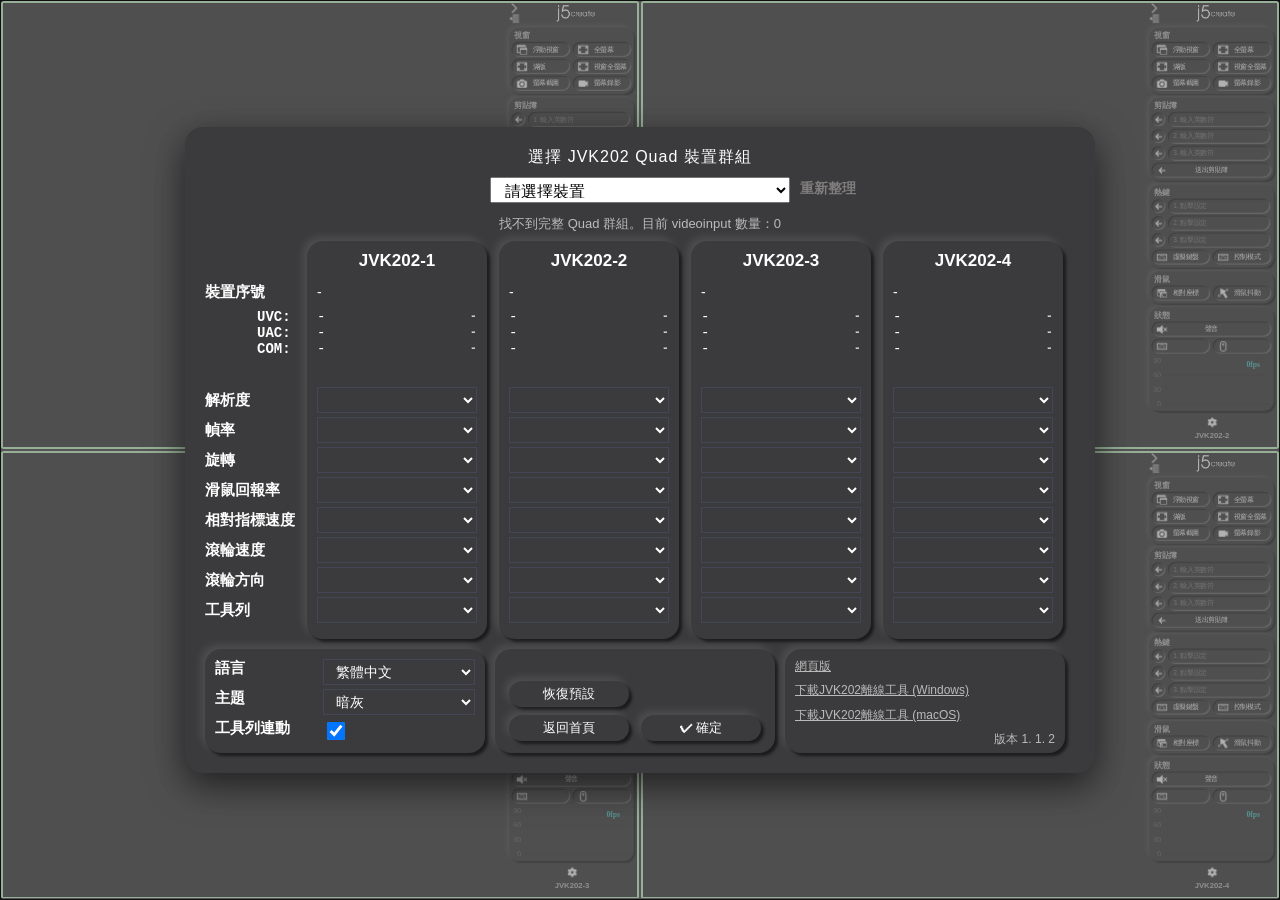
<file: index4.html>
<!DOCTYPE html>
<html lang="zh-TW">
<head>
    <meta charset="UTF-8">
    <meta name="viewport" content="width=device-width, initial-scale=1.0">
    <title>KVIM202 Quad View - Electron</title>
    <script src="dictionary.js"></script>
    <script src="settingsStorage.js"></script>
    <script src="commonUi.js"></script>
    <script>
        window.KVIM_UI.applyInitialRootSettings({
            defaultLang: "zh-TW",
            defaultTheme: "dark"
        });
    </script>

    <link rel="stylesheet" href="./common.css">

    <style>
        html, body {
            width: 100vw;
            height: 100vh;
            margin: 0;
            padding: 0;
            overflow: hidden;
            background: var(--bg-topbar);
            color: var(--text-color);
            font-family: sans-serif;
        }

        .quad-root {
            width: 100vw;
            height: calc(100vh - 1px);
            box-sizing: border-box;
            padding: 0px;
            display: grid;
            grid-template-columns: 1fr 1fr;
            grid-template-rows: 1fr 1fr;
            gap: 0px;
            background: var(--bg-color);
        }

        .quad-cell {
            position: relative;
            min-width: 0;
            min-height: 0;
            overflow: hidden;
            border: 1px solid #444;
            background: #000;
        }

        .quad-cell iframe {
            width: 100%;
            height: 100%;
            border: 0;
            display: block;
            background: #000;
        }

        .quad-settings-modal {
            position: fixed;
            inset: 0;
            z-index: 999999;
            display: flex;
            align-items: center;
            justify-content: center;
            background: var(--modal-alpha-bg);
            color: var(--text-color);
        }

        .quad-settings-content {
            width: auto;
            height: auto;
            max-width: 1920px;
            max-height: calc(100vh - 42px);
            box-sizing: border-box;
            padding: 20px;
            border-radius: 18px;
            background: var(--bg-topbar);
            box-shadow: 0 12px 36px rgba(0, 0, 0, 0.6);
            overflow: auto;
        }

        .quad-settings-title-grid {
            display: grid;
            grid-template-columns: 2fr max-content 2fr;
            gap: 6px;
            align-items: center;
        }

        .quad-settings-title {
            text-align: center;
            font-size: 16px;
            line-height: 20px;
            margin-bottom: 10px;
            letter-spacing: 1px;
        }

        .quad-link-button {
            border: 0;
            background: transparent;
            box-shadow: none;
            padding: 0 4px;
            height: 26px;
            color: #807e7d;
            font-size: 14px;
            font-weight: bold;
            cursor: pointer;
            white-space: nowrap;
            margin-top: 6px;
        }

        .quad-link-button:hover {
            opacity: 0.85;
        }

        .quad-link-button:active {
            transform: translateY(1px);
        }

        .quad-group-row {
            display: flex;
            justify-content: center;
            align-items: center;
            gap: 12px;
            margin-bottom: 12px;
        }

        .quad-group-row select {
            width: 300px;
            height: 26px;
            font-size: 16px;
            padding: 4px 10px;
        }

        .quad-status-line {
            text-align: center;
            color: #bbb;
            font-size: 13px;
            line-height: 18px;
            min-height: 18px;
            margin-bottom: 8px;
            white-space: pre-line;
        }

        .quad-slot-grid {
            display: grid;
            grid-template-columns: max-content repeat(4, 180px);
            gap: 12px;
            align-items: start;
        }

        .quad-slot-panel {
            border-radius: 16px;
            background: var(--bg-topbar);
            box-shadow: -4px -4px 8px var(--title-shadow-hi),
                        3px 3px 3px var(--title-shadow-lo);
            padding: 10px 10px 12px 10px;
            min-width: 0;
            margin-bottom: 10px;
            width: 160px;
        }

        .quad-slot-panel select {
            width: 100%;
            height: 26px;
            font-size: 14px;
            padding: 2px 8px;
            color: var(--text-color);
            background: var(--bg-topbar);
            border: 1px solid var(--border-color);
            box-sizing: border-box;
        }

        .quad-slot-panel button:active {
            transform: translateY(1px);
        }

        .quad-slot-header {
            font-size: 17px;
            font-weight: bold;
            margin-bottom: 8px;
            color: var(--text-color);
            text-align: center;
        }

        .quad-title-panel {
            padding: 10px 0 12px 0;
            min-width: max-content;
            margin-bottom: 10px;
        }

        .quad-title-row,
        .quad-value-row {
            height: 26px;
            min-height: 26px;
            margin-bottom: 4px;
            display: flex;
            align-items: center;
            box-sizing: border-box;
        }

        .quad-title-row {
            justify-content: flex-start;
            font-size: 15px;
            color: var(--text-color);
            font-weight: bold;
            white-space: nowrap;
        }

        .quad-value-row {
            width: 100%;
        }

        .quad-state-row {
            display: grid;
            grid-template-columns: 1fr 38px;
            column-gap: 2px;
            align-items: center;
            height: 16px;
            min-height: 16px;
            margin-bottom: 0px;
            font-size: 14px;
            color: var(--text-color);
            font-weight: bold;
            white-space: nowrap;

            font-family: Consolas, "Courier New", monospace;
        }

        .quad-com-auth-value-row {
            display: grid;
            grid-template-columns: 10px 1fr;
            column-gap: 6px;
            align-items: center;
            margin-top: 0px;
            margin-bottom: 6px;
            height: 16px;
            min-height: 16px;
            font-family: Consolas, "Courier New", monospace;
            margin-bottom: 14px;
        }

        .quad-com-auth {
            min-height: 16px;
            line-height: 16px;
            width: max-content;
            max-width: none;
            white-space: nowrap;
            overflow: visible;
            justify-self: end;
            text-align: right;
            color: #ff8f49;
            font-weight: bold;
            text-decoration: underline;
            font-size: 12px;
            cursor: pointer;
        }

        .quad-individual-panel {
            border-radius: 16px;
            background: var(--bg-topbar);
            box-shadow: -4px -4px 8px var(--title-shadow-hi),
                        3px 3px 3px var(--title-shadow-lo);
            padding: 10px;
            min-width: 0;
            margin-bottom: 0px;
            margin-right: 10px;
            width: 260px;
            height: 84px;
        }

        .quad-individual-panel button {
            display: inline-flex;
            flex-direction: column;
            padding: 2px 4px 2px 4px;
            width: 120px;
            height: 26px;
            justify-content: center;
            align-items: center;
            margin: 4px 4px;
            border-radius: 18px;
            border: 0px;
            background: var(--bg-topbar);
            box-shadow: -4px -4px 8px var(--title-shadow-hi),
                        3px 3px 3px var(--title-shadow-lo);
            cursor: pointer;
            color: var(--text-color);
        }
        .quad-individual-panel button:active {
            transform: translateY(1px);
        }

        .quad-row {
            display: grid;
            grid-template-columns: 2fr 3fr;
            justify-content: space-between;
            column-gap: 6px;
            margin-bottom: 4px;
        }

        .quad-row select {
            width: 100%;
            height: 26px;
            font-size: 14px;
            padding: 2px 8px;
            color: var(--text-color);
            background: var(--bg-topbar);
            border: 1px solid var(--border-color);
            box-sizing: border-box;
        }

        .quad-button-cell {
            display: flex;
            justify-content: space-between;
            align-items: center;
        }

        .download-btn {
            color: var(--text-color);
            text-decoration: underline;
            white-space: nowrap;
        }

        .quad-label {
            justify-content: flex-start;
            font-size: 15px;
            color: var(--text-color);
            font-weight: bold;
            white-space: nowrap;
        }

        .quad-name {
            font-size: 14px;
            color: var(--text-color);
            min-width: 0;
            overflow: hidden;
            text-overflow: ellipsis;
            white-space: nowrap;
            font-weight: normal;
        }

        .quad-state {
            font-size: 12px;
            font-weight: bold;
            text-align: right;
        }

        .quad-state.ok {
            color: #22c55e;
        }

        .quad-state.fail {
            color: #ef4444;
        }

        .quad-state.unknown {
            color: #ccc;
        }

        /* 單一 iframe 滿版模式 */
        .quad-root.quad-focus-mode {
            display: block;
            padding: 0;
            gap: 0;
        }

        .quad-root.quad-focus-mode .quad-cell {
            display: none;
        }

        .quad-root.quad-focus-mode .quad-cell.quad-cell-focused {
            display: block;
            position: fixed;
            inset: 0;
            z-index: 999990;
            width: 100vw;
            height: 100vh;
            border: 0;
        }

        .quad-root.quad-focus-mode .quad-cell.quad-cell-focused iframe {
            width: 100%;
            height: 100%;
        }
    </style>
</head>

<body>
    <div id="quad-root" class="quad-root"></div>

    <div id="quad-settings-modal" class="quad-settings-modal" tabindex="-1">
        <div class="quad-settings-content">
            <div class="quad-settings-title-grid">
                <div></div>
                <div>
                    <div class="quad-settings-title" data-i18n="quad.title">選擇 JVK202 Quad 裝置群組</div>

                    <div class="quad-group-row">
                        <select id="quad-group-select"></select>
                    </div>

                    <div id="quad-status-line" class="quad-status-line" data-i18n="quad.status.init">初始化中...</div>
                </div>
                <div>
                    <div class="quad-settings-title"></div>
                    <button id="quad-refresh-btn" data-i18n="setting.refresh" class="quad-link-button">重新整理</button>
                    <div class="quad-status-line"></div>
                </div>
            </div>

            <div id="quad-slot-grid" class="quad-slot-grid"></div>

            <div style="display:flex; justify-content: space-between;">
                <div class="quad-individual-panel">
                    <div class="quad-row">
                        <label class="quad-label" for="qs_lang" data-i18n="setting.language">語言</label>
                        <select id="qs_lang">
                            <option value="zh-TW" data-i18n="setting.lan.zhTW">繁體中文</option>
                            <option value="en" data-i18n="setting.lan.en">English</option>
                        </select>
                    </div>

                    <div class="quad-row">
                        <label class="quad-label" for="qs_theme" data-i18n="setting.theme">主題</label>
                        <select id="qs_theme">
                            <option value="light" data-i18n="setting.themeLight">明亮</option>
                            <option value="dark" selected data-i18n="setting.themeDark">暗灰</option>
                        </select>
                    </div>

                    <div class="quad-row">
                        <label class="quad-label" for="qs_topbar_link" data-i18n="quad.topbarLink">工具列連動</label>

                        <div style="text-align:left;">
                            <input id="qs_topbar_link" type="checkbox" style="width:18px;height:18px;" checked>
                        </div>

                        <div></div>
                    </div>
                </div>

                <div class="quad-individual-panel">
                    <div class="quad-button-cell">
                        &nbsp;
                    </div>
                    
                    <div class="quad-button-cell">
                        <button id="quad-reset-default-btn" data-i18n="setting.resetDefault">恢復預設</button>
                    </div>
                    
                    <div class="quad-button-cell">
                        <button id="quad-back-to-homepage-btn" data-i18n="setting.backToHome">返回首頁</button>
                        <button id="quad-confirm-btn" data-i18n="setting.confirm">✔ 確定</button>
                    </div>
                </div>

                <div class="quad-individual-panel">
                    <div class="version-info">
                        <a class="download-btn" href="https://chingoliu.github.io/webkvm-quad/" target="_blank" rel="noopener noreferrer">
                            網頁版
                        </a>
                    </div>
                    <div class="version-info">
                        <a class="download-btn" data-i18n="setting.downloadTool.win" href="https://github.com/ChingoLiu/webkvm-quad/releases/download/v1.0.1/JVK202_Quad.exe" download>
                            下載 JVK202 工具程式
                        </a>
                    </div>
                    <div class="version-info">
                        <a class="download-btn" data-i18n="setting.downloadTool.mac" href="https://github.com/ChingoLiu/webkvm-quad/releases/download/v1.0.1/KVIM202-0.1.0-arm64-signed.dmg" download>
                            下載 JVK202 工具程式
                        </a>
                    </div>
                    <div class="version-info">
                        <div></div>
                        <div class="version-text">
                            <span data-i18n="setting.version">Version</span>
                            <span id="id_span_version1">1</span>.
                            <span id="id_span_version2">1</span>.
                            <span id="id_span_version3">2</span>
                        </div>
                    </div>
                </div>
            </div>

            
        </div>
    </div>

    <script src="index4.o.js"></script>

</body>
</html>
</file>
<file: common.css>
:root {
    --bg-color: #f5f5fa;
    --bg-topbar: #f5f5fa;
    --text-color: #282727;
    --text-subtle-color: #555;
    --border-color: #E3E5F0;
    --btn-bg: #f5f5fa;
    --btn-bg-hover: #ffc8a5;
    --btn-text-color: #282727;
    --btn-shadow-hi: rgba(15, 23, 42, 0.2);
    --btn-shadow-lo: rgba(255, 255, 255, 0.9);
    --btn-active-border: #ff8f49;
    --title-text-color: #5e5e5e;
    --text-color-placeholder: #808080;
    --modal-alpha-bg: rgba(100,100,100,0.5);
    --title-shadow-hi: rgba(255, 255, 255, 0.95);
    --title-shadow-lo: rgba(100, 100, 106, 0.5);
    --keyboard-bg: #ddd;
}

:root[data-theme="dark"] {
    --bg-color: #3b3b3d;
    --bg-topbar: #3b3b3d;
    --text-color: #fffefe;
    --text-subtle-color: #aaa;
    --border-color: #424657;
    --btn-bg: #2b2f3a;
    --btn-bg-hover: #ff8f49;
    --btn-text-color: #fffefe;
    --btn-shadow-hi: rgba(15, 15, 15, 0.7);
    --btn-shadow-lo: rgba(128, 128, 128, 0.7);
    --btn-active-border: #ff8f49;
    --title-text-color: #bababa;
    --text-color-placeholder: #808080;
    --modal-alpha-bg: rgba(100,100,100,0.5);
    --title-shadow-hi: rgba(255, 255, 255, 0.10);
    --title-shadow-lo: rgba(0, 0, 0, 0.55);
    --keyboard-bg: #505050;
}

.version-info {
    display: flex;
    color: var(--text-color);
    opacity: 0.65;
    padding: 0 0 10px 0;
    line-height: 1.2;
    justify-content: space-between; /* 左右分開 */
    align-items: center;            /* 垂直置中對齊 */
    font-size: 12px;
}
.version-info .download-btn {
    color: var(--text-color);
    text-decoration: underline;
    white-space: nowrap;
}

.version-info .version-text {
    white-space: nowrap;
    text-align: left;
}
</file>
